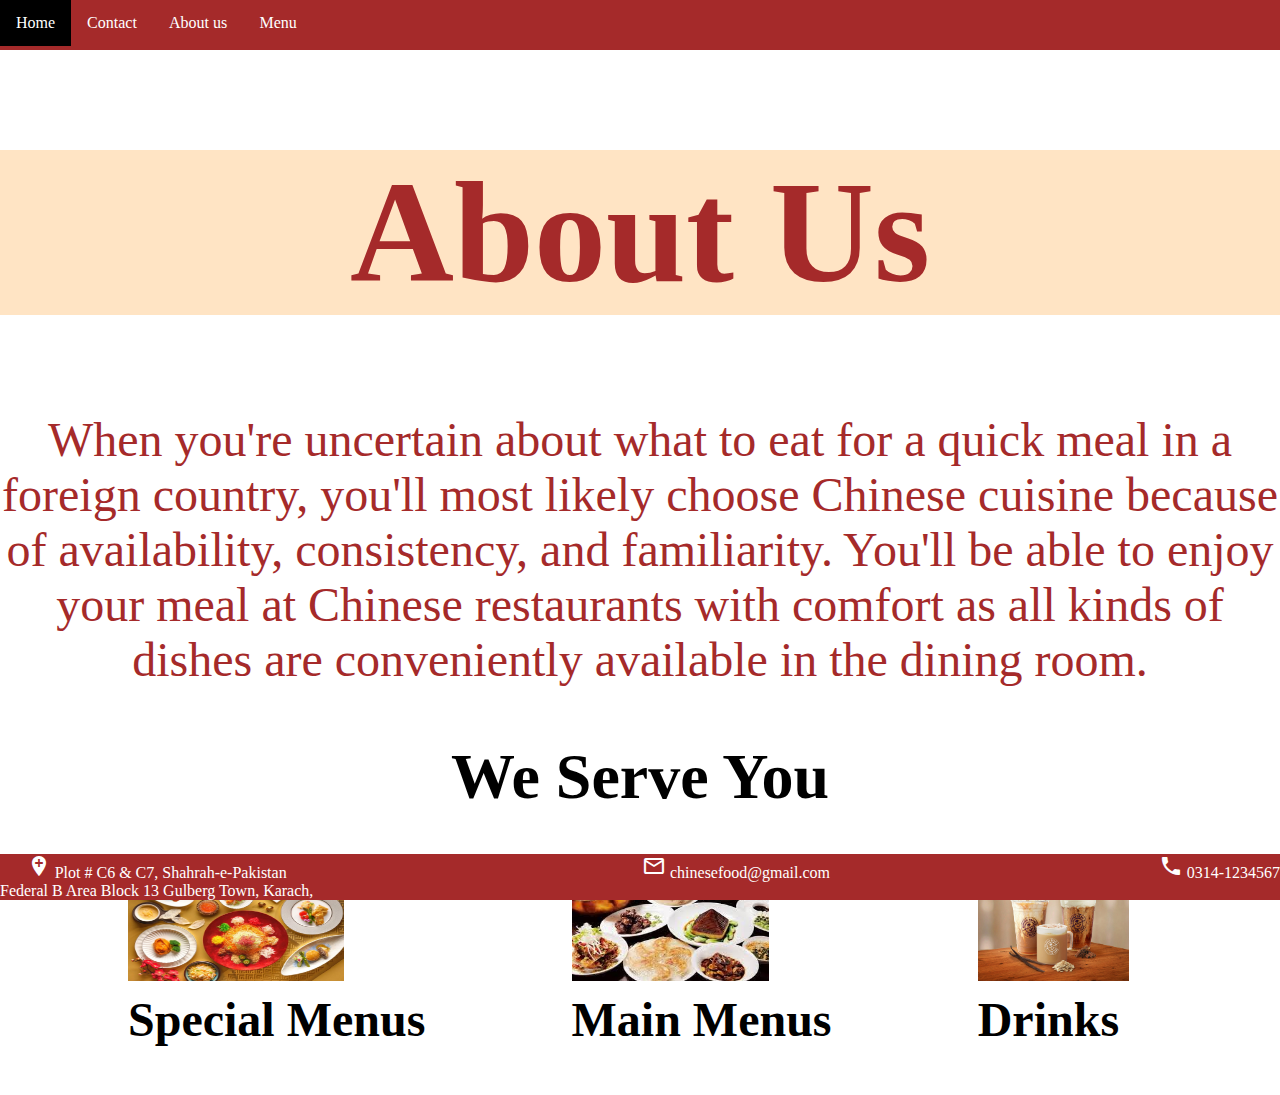
<file: about.html>
<!DOCTYPE html>
<html lang="en">
<head>
    <meta charset="UTF-8">
    <meta name="viewport" content="width=device-width, initial-scale=1.0">
    <title>Document</title>
    <link rel="stylesheet" href="abt.css">
    <link href="https://fonts.googleapis.com/icon?family=Material+Icons" rel="stylesheet">
</head>
<body>
    <header>
        <nav>
            <ul>
                <li><a href="index.html">Home</a></li>
                <li><a href="contact.html">Contact</a></li>
                <li><a href="about.html">About us</a></li>
                <li class="dropdown">
                    <a href="" class="dropbtn">Menu</a>
                  <div class="dropdown-content">
                    <a href="special.html">Special Menu</a>
                    <a href="main.html">Main</a>
                    <a href="drinks.html">Drinks</a>
                  </div> 
                </li>
            </ul>
        </nav>
    </header>
    <br><br><br>
    <h1>About Us</h1>
    <p>When you're uncertain about what to eat for a quick meal in a foreign country, you'll most likely choose Chinese cuisine because of availability, consistency, and familiarity. You'll be able to enjoy your meal at Chinese restaurants with comfort as all kinds of dishes are conveniently available in the dining room.</p>

    <h2>We Serve You</h2>
    
    <div class="grid-container">
      <div class="grid"><img src="spec.webp" alt="">
      <div class="overlay"> Special Menus </div></div>

      <div class="grid"><img src="mm.jfif" alt="">
        <div class="overlay"> Main Menus </div></div>

        <div class="grid"><img src="dri.jpg" alt="">
          <div class="overlay"> Drinks </div></div>
    </div>
    <div class="footer">
      <footer>
        <div class="float"> 
          <i class="material-icons">add_location</i>
            Plot # C6 & C7, Shahrah-e-Pakistan <br>
            Federal B Area Block 13 Gulberg Town, Karach,
            </div>
           <div class="phone"> 
          <i class="material-icons">local_phone</i>
            0314-1234567
          </div>
           <div class="mail"> 
          <i class="material-icons">mail_outline</i>
            chinesefood@gmail.com
          </div>
         </div>
      </footer>
    </div>
</body>
</html>
</file>
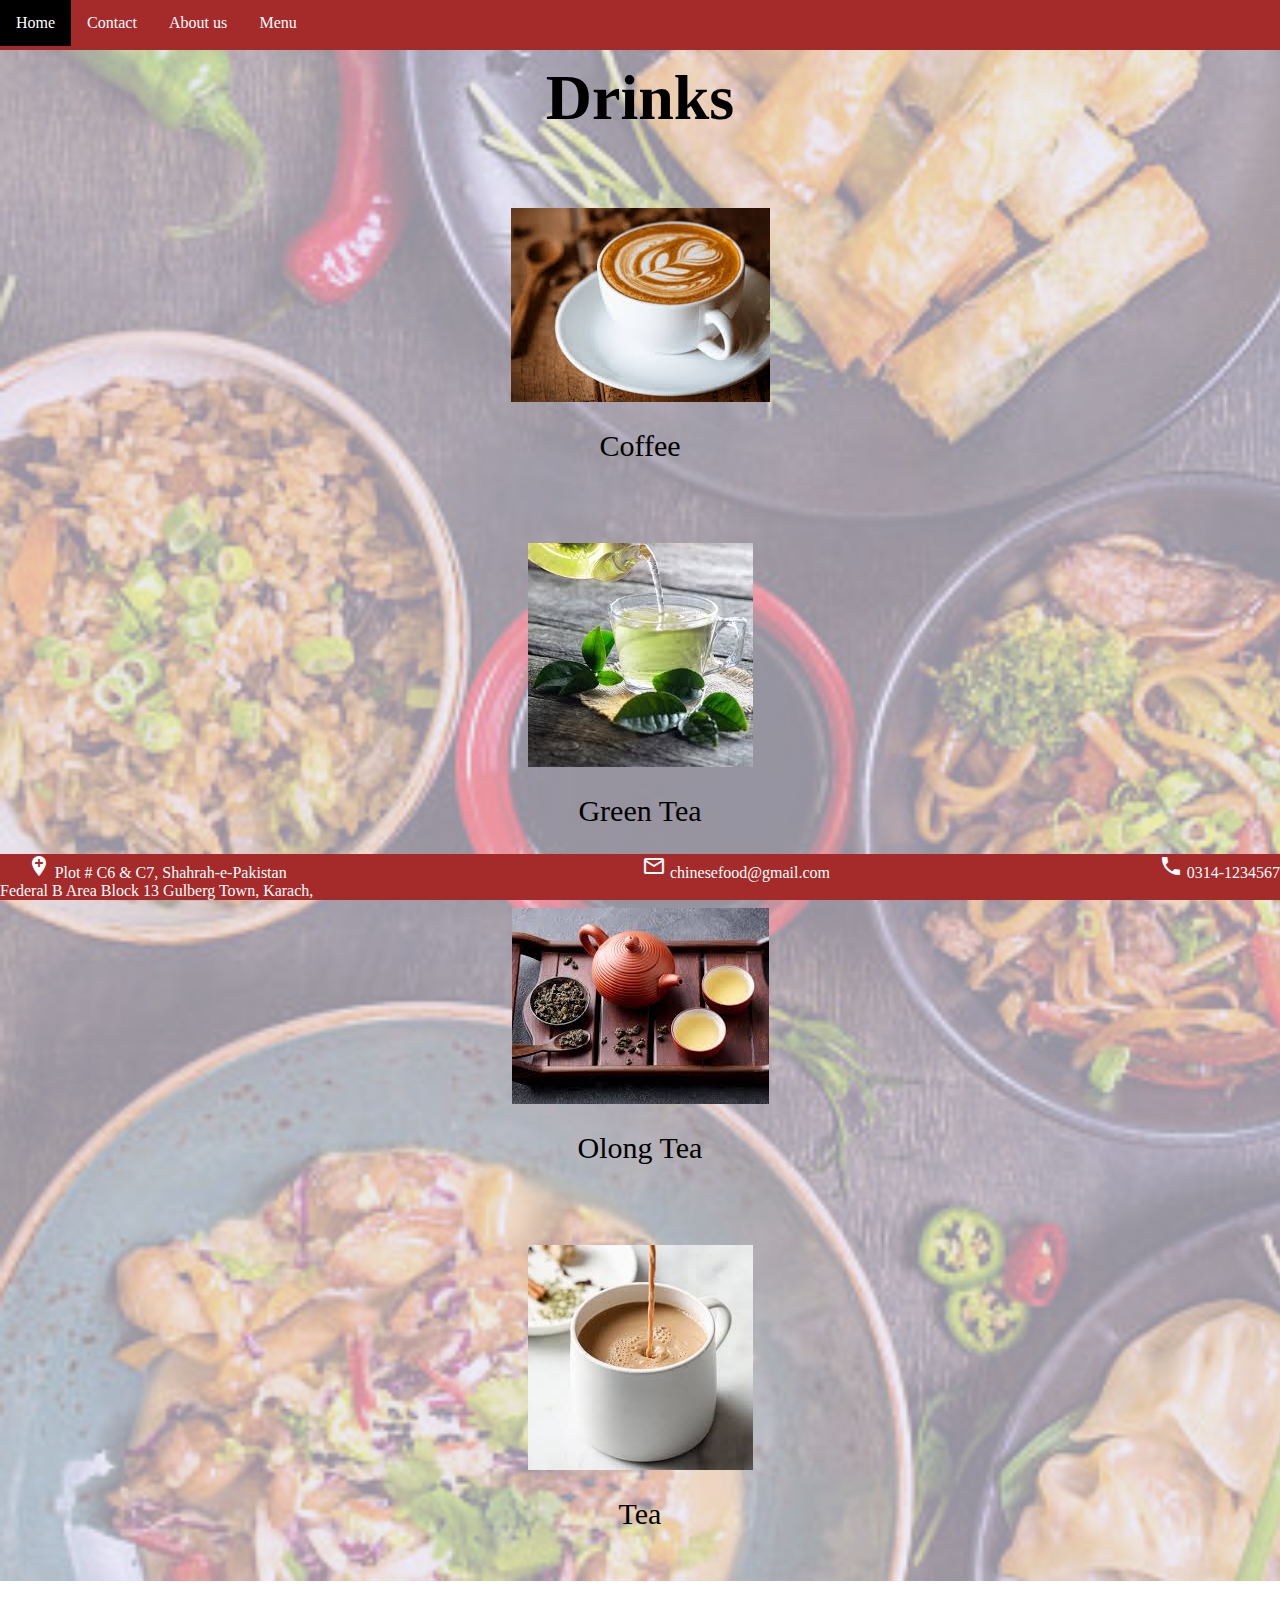
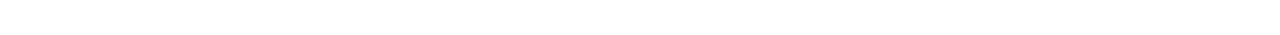
<file: drinks.html>
<!DOCTYPE html>
<html lang="en">
<head>
    <meta charset="UTF-8">
    <meta name="viewport" content="width=device-width, initial-scale=1.0">
    <title>Document</title>
    <link rel="stylesheet" href="drink.css">
    <link href="https://fonts.googleapis.com/icon?family=Material+Icons" rel="stylesheet">
</head>
<body>

    <div class="banner">
    <header>
        <nav>
            <ul>
                <li><a href="index.html">Home</a></li>
                <li><a href="contact.html">Contact</a></li>
                <li><a href="about.html">About us</a></li>
                <li class="dropdown">
                    <a href="" class="dropbtn">Menu</a>
                  <div class="dropdown-content">
                    <a href="special.html">Special Menu</a>
                    <a href="main.html">Main</a>
                    <a href="drinks.html">Drinks</a>
                  </div> 
                </li>
            </ul>
        </nav>
    </header>
    <br>

    <h1>Drinks</h1>
    
    <div class="grid">
      <div class="img"><img src="coffee.jfif" alt="">
        <div class="overlay">Coffee</div>
      </div>
    </div>

    <div class="grid">
      <div class="img"><img src="green tea.jfif" alt="">
        <div class="overlay">Green Tea</div>
      </div>
    </div>

    <div class="grid">
      <div class="img"><img src="olong tea.jfif" alt="">
        <div class="overlay">Olong Tea</div>
      </div>
    </div>

    <div class="grid">
      <div class="img"><img src="tea.jfif" alt="">
        <div class="overlay">Tea</div>
      </div>
    </div>
  </div>
  <br><br><br>
    <div class="footer">
      <footer>
        <div class="float"> 
          <i class="material-icons">add_location</i>
            Plot # C6 & C7, Shahrah-e-Pakistan <br>
            Federal B Area Block 13 Gulberg Town, Karach,
            </div>
           <div class="phone"> 
          <i class="material-icons">local_phone</i>
            0314-1234567
          </div>
           <div class="mail"> 
          <i class="material-icons">mail_outline</i>
            chinesefood@gmail.com
          </div>
         </div>
  
      </footer>
     </div>
</body>
</html>
</file>
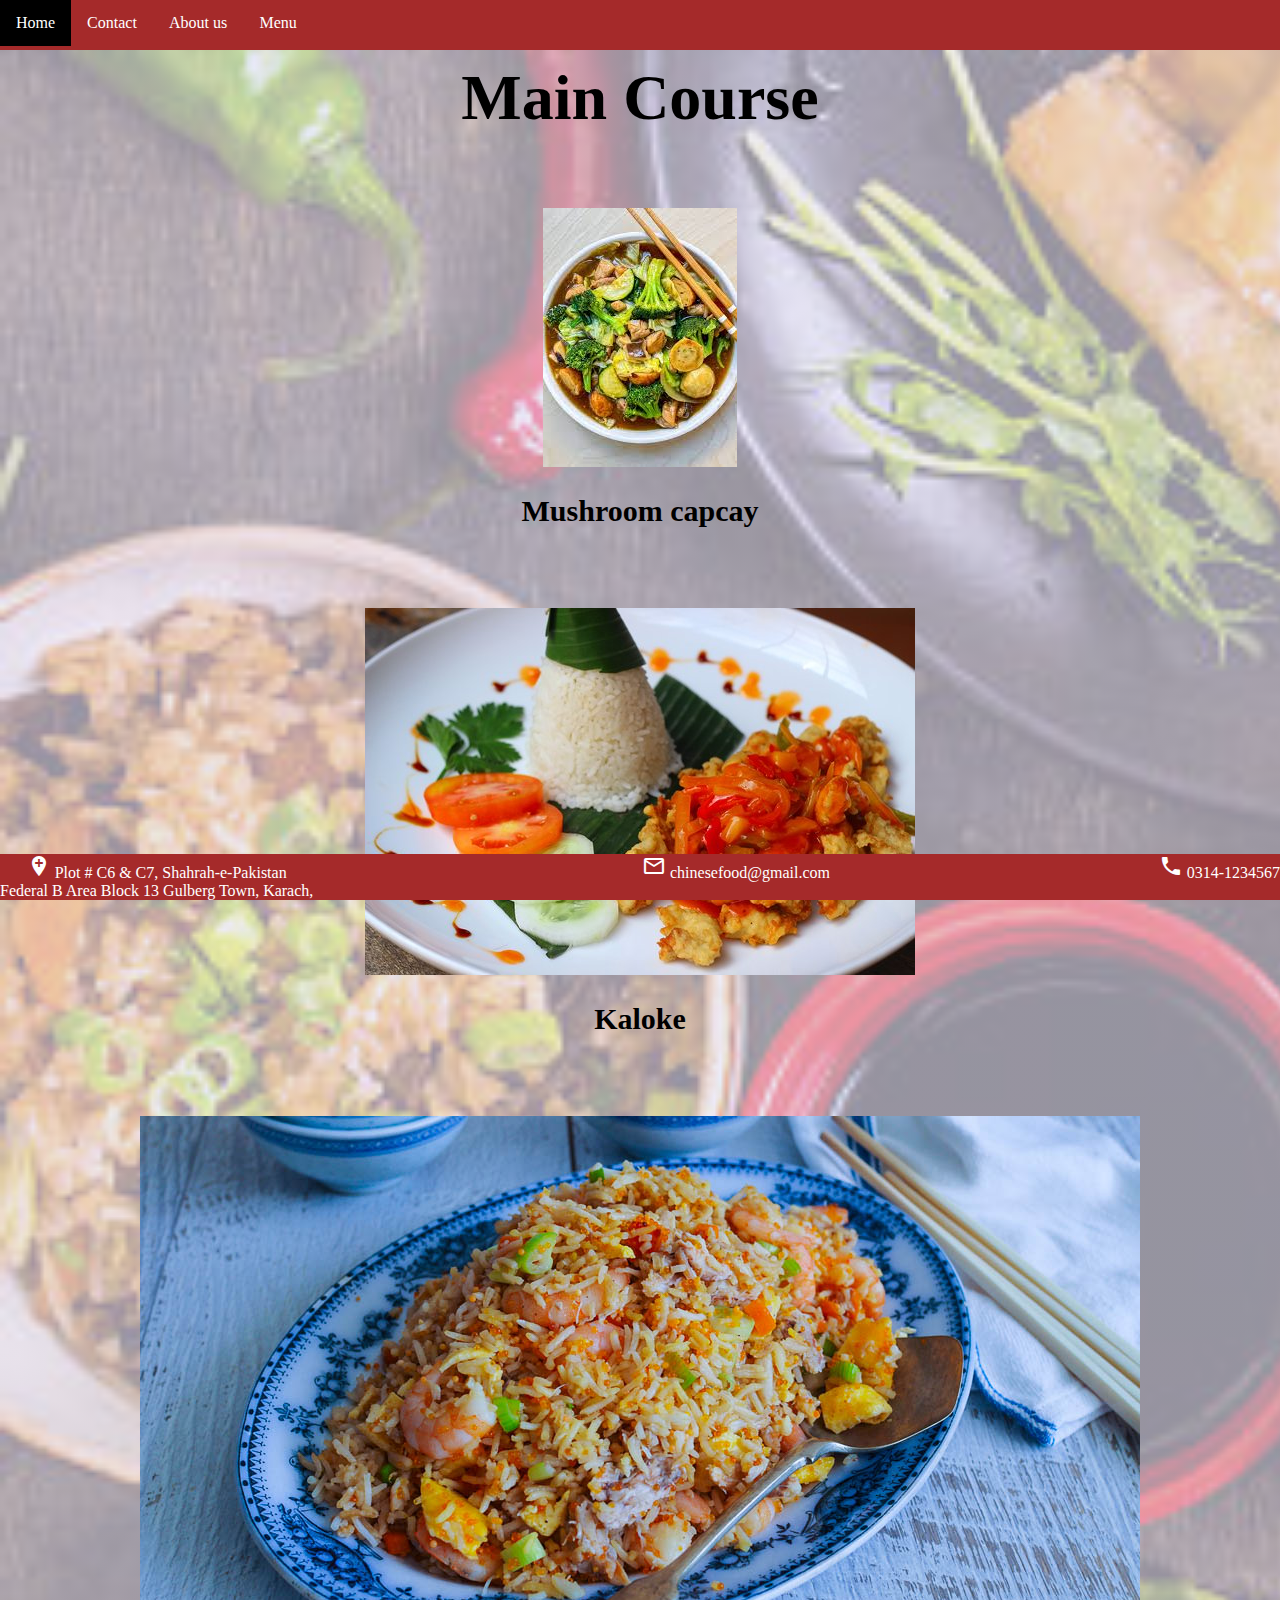
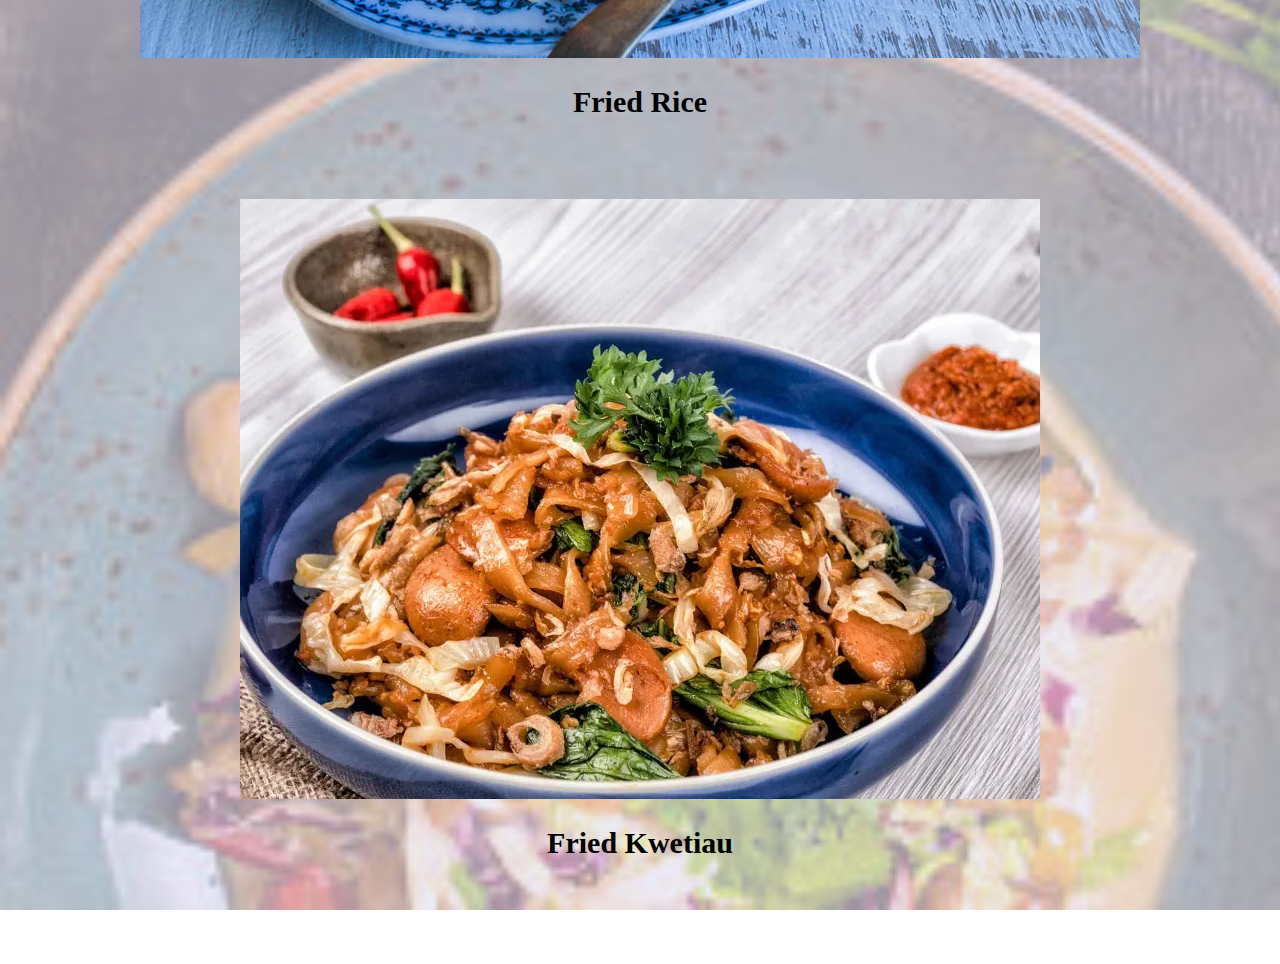
<file: main.html>
<!DOCTYPE html>
<html lang="en">
<head>
    <meta charset="UTF-8">
    <meta name="viewport" content="width=device-width, initial-scale=1.0">
    <title>Document</title>
    <link rel="stylesheet" href="main.css">
    <link href="https://fonts.googleapis.com/icon?family=Material+Icons" rel="stylesheet">
</head>
<body>

  <div class="banner">
    <header>
        <nav>
            <ul>
                <li><a href="index.html">Home</a></li>
                <li><a href="contact.html">Contact</a></li>
                <li><a href="about.html">About us</a></li>
                <li class="dropdown">
                    <a href="" class="dropbtn">Menu</a>
                  <div class="dropdown-content">
                    <a href="special.html">Special Menu</a>
                    <a href="main.html">Main</a>
                    <a href="drinks.html">Drinks</a>
                  </div> 
                </li>
            </ul>
        </nav>
    </header>
    <br>
    <h1>Main Course</h1>
    
    <div class="grid">
      <div class="img"><img src="mushroom capcay.jfif" alt="">
        <div class="overlay">Mushroom capcay</div>
      </div>
    </div>

    <div class="grid">
      <div class="img"><img src="kaloke.jpg" alt="">
        <div class="overlay">Kaloke</div>
      </div>
    </div>

    <div class="grid">
      <div class="img 3"><img src="fried rice.jpg" alt="">
        <div class="overlay">Fried Rice</div>
      </div>
    </div>

    <div class="grid">
      <div class="img 4"><img src="fried kwetiau.webp" alt="">
        <div class="overlay">Fried Kwetiau</div>
      </div>
    </div>
  </div>
  <br><br><br>
  <div class="footer">
    <footer>
      <div class="float"> 
        <i class="material-icons">add_location</i>
          Plot # C6 & C7, Shahrah-e-Pakistan <br>
          Federal B Area Block 13 Gulberg Town, Karach,
          </div>
         <div class="phone"> 
        <i class="material-icons">local_phone</i>
          0314-1234567
        </div>
         <div class="mail"> 
        <i class="material-icons">mail_outline</i>
          chinesefood@gmail.com
        </div>
       </div>

    </footer>
 </div>
</body>
</html>
</file>
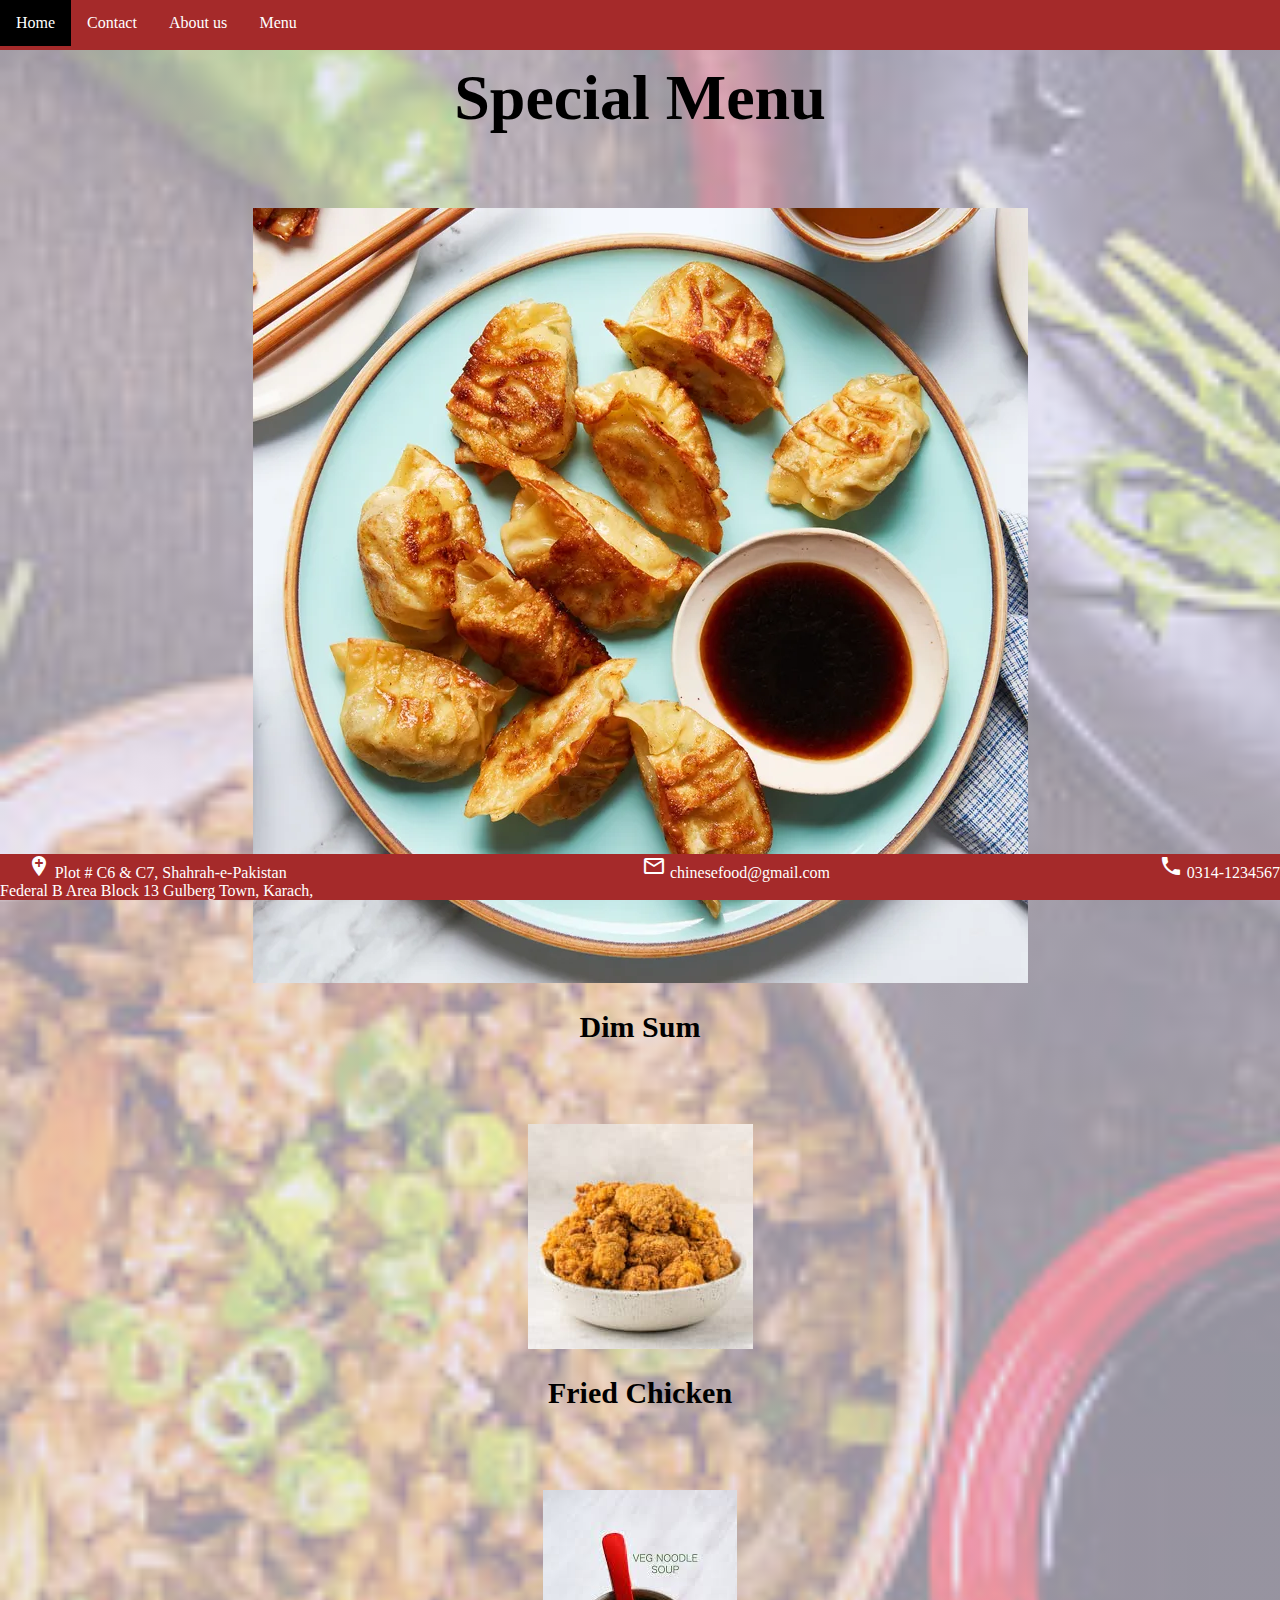
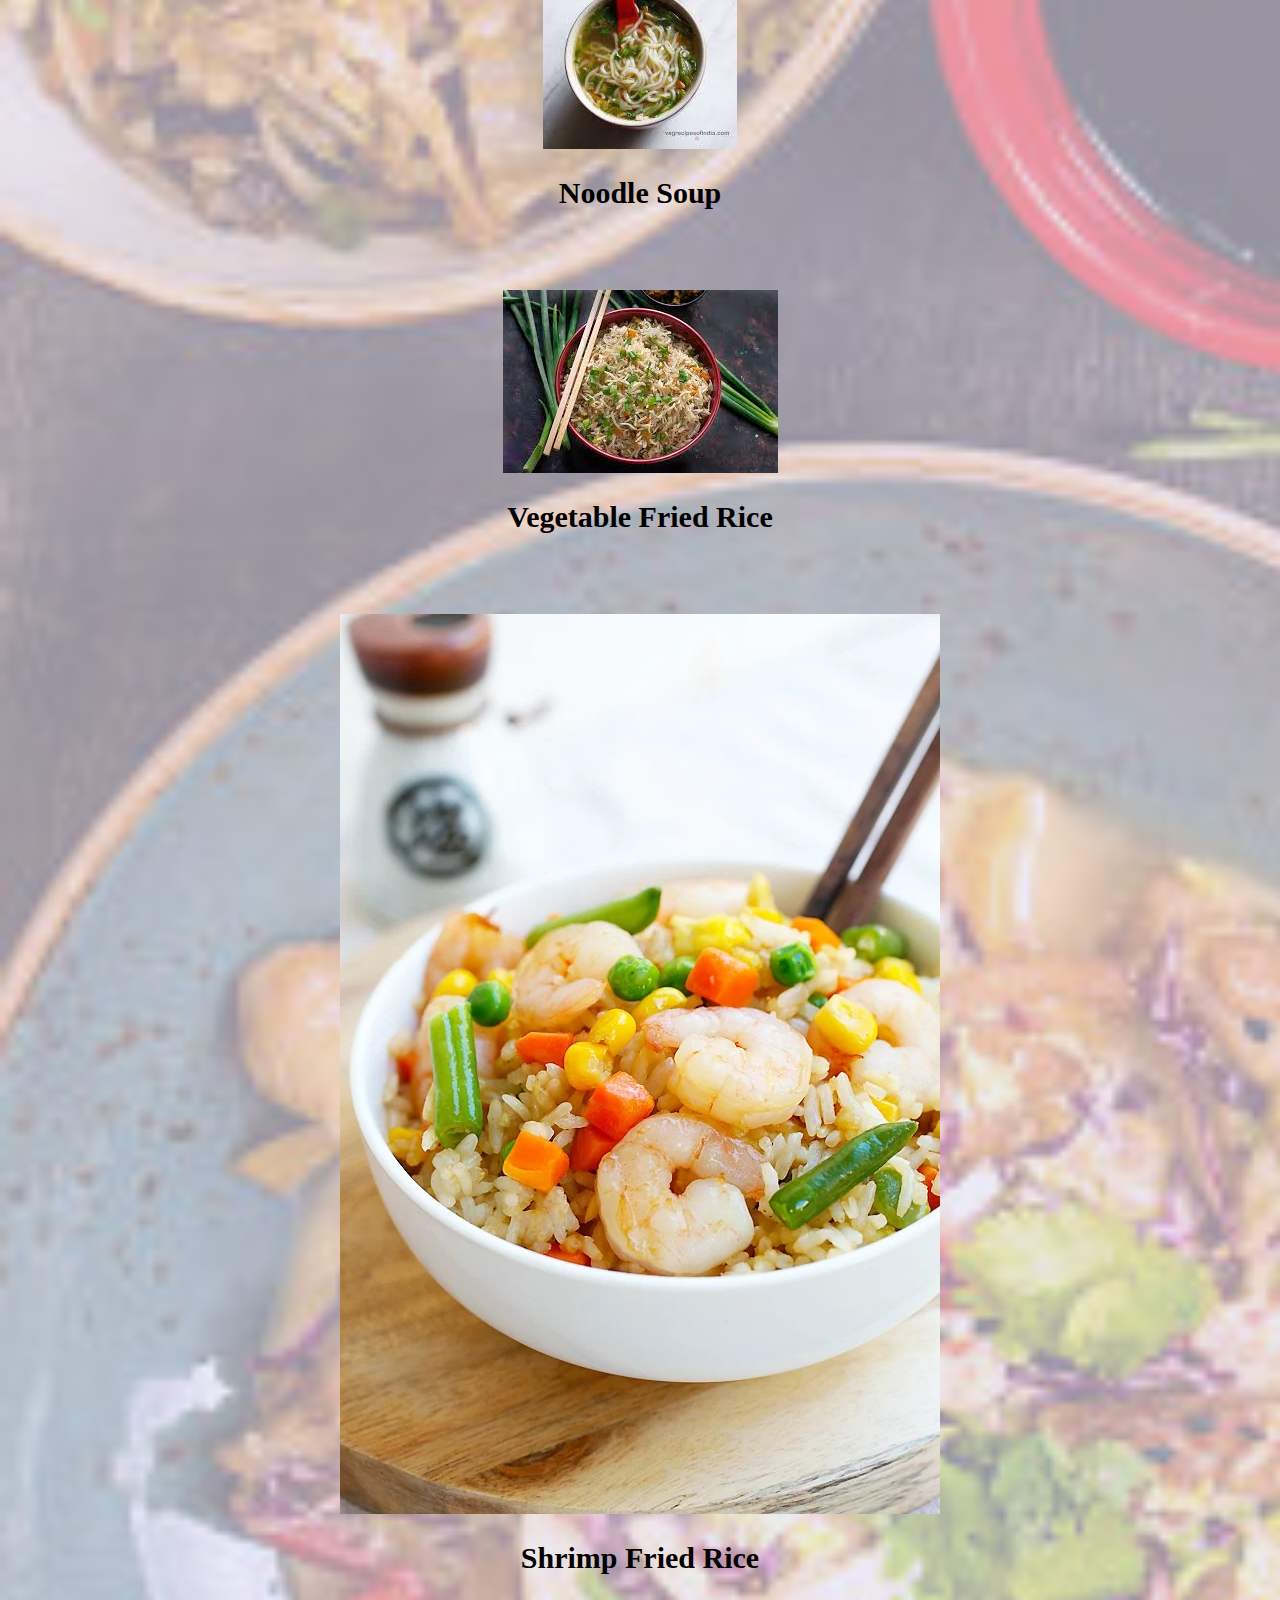
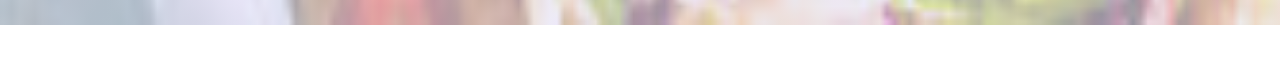
<file: special.html>
<!DOCTYPE html>
<html lang="en">
<head>
    <meta charset="UTF-8">
    <meta name="viewport" content="width=device-width, initial-scale=1.0">
    <title>Document</title>
    <link rel="stylesheet" href="sp.css">
    <link href="https://fonts.googleapis.com/icon?family=Material+Icons" rel="stylesheet">
</head>
<body>
    <div class="banner">
    <header>
        <nav>
            <ul>
                <li><a href="index.html">Home</a></li>
                <li><a href="contact.html">Contact</a></li>
                <li><a href="about.html">About us</a></li>
                <li class="dropdown">
                    <a href="" class="dropbtn">Menu</a>
                  <div class="dropdown-content">
                    <a href="special.html">Special Menu</a>
                    <a href="main.html">Main</a>
                    <a href="drinks.html">Drinks</a>
                  </div> 
                </li>
            </ul>
        </nav>
    </header>
    <br>

    <h1>Special Menu</h1>
    
    <div class="grid">
      <div class="img"><img src="dimsum.webp" alt="">
        <div class="overlay">Dim Sum</div>
      </div>
    </div>

    <div class="grid">
      <div class="img"><img src="fried chicken.jpg" alt="">
        <div class="overlay">Fried Chicken</div>
      </div>
    </div>

    <div class="grid">
      <div class="img"><img src="noodle soup.jpg" alt="">
        <div class="overlay">Noodle Soup</div>
      </div>
    </div>

    <div class="grid">
        <div class="img"><img src="vegetable fried rice.jpg" alt="">
          <div class="overlay">Vegetable Fried Rice</div>
        </div>
      </div>

    <div class="grid">
      <div class="img"><img src="shrimp.webp" alt="">
        <div class="overlay">Shrimp Fried Rice</div>
      </div>
    </div>
  </div>
  <br><br><br>
    <div class="footer">
     <footer>
      <div class="float"> 
        <i class="material-icons">add_location</i>
          Plot # C6 & C7, Shahrah-e-Pakistan <br>
          Federal B Area Block 13 Gulberg Town, Karach,
          </div>
         <div class="phone"> 
        <i class="material-icons">local_phone</i>
          0314-1234567
        </div>
         <div class="mail"> 
        <i class="material-icons">mail_outline</i>
          chinesefood@gmail.com
        </div>
       </div>
 
     </footer>
    </div>
</body>
</html>
</file>
<file: abt.css>
body{
    margin: 0%;
    padding: 0%;
}

header{
    position: fixed;
    left: 0;
    top: 0;
    width: 100%;
    color: white;
    text-align: center;
  }
  /*this is for navigation bar*/
  ul {
    list-style-type: none;
    margin: 0;
    padding: 0;
    overflow: hidden;
    background-color: brown;
  }
  
  li {
    float: left;
  }
  
  li a, .dropbtn {
    display: inline-block;
    color: white;
    text-align: center;
    padding: 14px 16px;
    text-decoration: none;
  }
  /*this is hover background color*/
  li a:hover, .dropdown:hover .dropbtn {
    background-color: black;
    
  }
  
  /*this is for dropdown button*/
  li.dropdown {
    display: inline-block;
    width: 70px;
    height: 50px;;
  }
  
  .dropdown:hover{
    width: 50px;
    height: 55px;
    background: rgb(39, 18, 18);
    transition: width 0s, height 0s;
    
  }
  
  .dropdown-content {
    display: none;
    position: absolute;
    background-color: #f9f9f9;
    min-width: 160px;
    box-shadow: 0px 8px 16px 0px rgba(0,0,0,0.2);
    z-index: 1;
  
  }
  /*this is for dropdown-content*/
  .dropdown-content a {
    color:  brown;
    padding: 12px 16px;
    text-decoration: none;
    display: block;
    text-align: left;
  }
  
  .dropdown-content a:hover {background-color: #f1f1f1;}
  
  .dropdown:hover .dropdown-content {
    display: block;
  }

h1{
    color: brown;
    text-align: center;
    background-color: bisque;
    font-size: 900%;
}

h2{
    color: black;
    text-align: center;
    font-size: 400%;
}

p{
    text-align: center;
    color: brown;
    font-size: 300%;
}

.grid-container{
 display: grid;
 grid-template-columns: auto auto auto;
 grid-template-rows: auto;
 gap: 1%;
 padding-left: 10%;
}

.grid img{
    width: 50%;
    height: 50%;
}

.grid{
    font-size: 300%;
    font-weight: bold;
}

  .footer{
    position: fixed;
    left: 0;
    bottom: 0;
    width: 100%;
    background-color: brown;
    color: white;
    text-align: center;
  }
  
  .float{
    float: inline-start;
  }
  
  .phone{
    float: inline-end;
  }
  
  .mail{
    float: initial;
  }
</file>
<file: drink.css>
body{
    margin: 0;
    padding: 0;
} 

.banner{
  width: 100%;
  height: auto;
  background-image: linear-gradient(rgba(228, 226, 245, 0.65),rgba(228, 226, 245, 0.65)),url(background.jpg);
  background-size: cover;
}

@media only screen and (max-width: 768px){
  .container{
    width: 100%;
  }
}
header{
  position: fixed;
  left: 0;
  top: 0;
  width: 100%;
  background-color: red;
  color: white;
  text-align: center;
  }
  
  ul {
    list-style-type: none;
    margin: 0;
    padding: 0;
    overflow: hidden;
    background-color: brown;
  }
  
  li {
    float: left;
  }
  
  li a, .dropbtn {
    display: inline-block;
    color: white;
    text-align: center;
    padding: 14px 16px;
    text-decoration: none;
  }
  
  li a:hover, .dropdown:hover .dropbtn {
    background-color: black;
  }
  
  li.dropdown {
    display: inline-block;
    width: 70px;
    height: 50px;;
  }

  .dropdown:hover{
    width: 50px;
    height: 55px;
    background: rgb(39, 18, 18);
    transition: width 0s, height 0s;
    
  }
  
  
  .dropdown-content {
    display: none;
    position: absolute;
    background-color: #f9f9f9;
    min-width: 160px;
    box-shadow: 0px 8px 16px 0px rgba(0,0,0,0.2);
    z-index: 1;
  }
  
  .dropdown-content a {
    color:  brown;
    padding: 12px 16px;
    text-decoration: none;
    display: block;
    text-align: left;
  }
  
  .dropdown-content a:hover {background-color: #f1f1f1;}
  
  .dropdown:hover .dropdown-content {
    display: block;
  }

  h1{
    text-align: center;
    font-size: 400%;
  }

  .grid{
    display: grid;
    grid-template-columns: auto;
    gap: 10px;
    padding: 10px;
}

.grid div{
   text-align: center;
   padding: 20px 0;
   font-size: 30px;
}

.footer{
  position: fixed;
  left: 0;
  bottom: 0;
  width: 100%;
  background-color: brown;
  color: white;
  text-align: center;
}

.float{
  float: inline-start;
}

.phone{
  float: inline-end;
}

.mail{
  float: initial;
}
</file>
<file: main.css>
body{
    margin: 0;
    padding: 0;
} 

.banner{
  width: 100%;
  height: auto;
  background-image: linear-gradient(rgba(228, 226, 245, 0.65),rgba(228, 226, 245, 0.65)),url(background.jpg);
  background-size: cover;
}
@media only screen and (max-width: 768px){
    .container{
      width: 100%;
    }
  }

header{
  position: fixed;
  left: 0;
  top: 0;
  width: 100%;
  background-color: red;
  color: white;
  text-align: center;
  }
  
  ul {
    list-style-type: none;
    margin: 0;
    padding: 0;
    overflow: hidden;
    background-color: brown;
  }
  
  li {
    float: left;
  }
  
  li a, .dropbtn {
    display: inline-block;
    color: white;
    text-align: center;
    padding: 14px 16px;
    text-decoration: none;
  }
  
  li a:hover, .dropdown:hover .dropbtn {
    background-color: black;
  }
  
  li.dropdown {
    display: inline-block;
    width: 70px;
    height: 50px;;
  }

  .dropdown:hover{
    width: 50px;
    height: 55px;
    background: rgb(39, 18, 18);
    transition: width 0s, height 0s;
    
  }
  
  
  .dropdown-content {
    display: none;
    position: absolute;
    background-color: #f9f9f9;
    min-width: 160px;
    box-shadow: 0px 8px 16px 0px rgba(0,0,0,0.2);
    z-index: 1;
  }
  
  .dropdown-content a {
    color:  brown;
    padding: 12px 16px;
    text-decoration: none;
    display: block;
    text-align: left;
  }
  
  .dropdown-content a:hover {background-color: #f1f1f1;}
  
  .dropdown:hover .dropdown-content {
    display: block;
  }

  h1{
    text-align: center;
    font-size: 400%;
  }
  /*for images*/
.grid{
    display: grid;
    grid-template-columns:  auto;
    column-gap: 50px;
    padding: 10px;
}
/*for text*/
.grid div{
   text-align: center;
   padding: 20px 0;
   font-size: 30px;
   font-weight: bold;
}

.footer{
  position: fixed;
  left: 0;
  bottom: 0;
  width: 100%;
  background-color: brown;
  color: white;
  text-align: center;
}

.float{
  float: inline-start;
}

.phone{
  float: inline-end;
}

.mail{
  float: initial;
}
</file>
<file: sp.css>
body{
    margin: 0;
    padding: 0;
} 

.banner{
  width: 100%;
  height: auto;
  background-image: linear-gradient(rgba(228, 226, 245, 0.65),rgba(228, 226, 245, 0.65)),url(background.jpg);
  background-size: cover;
}

@media only screen and (max-width: 768px){
  .container{
    width: 100%;
  }
}

header{
  position: fixed;
  left: 0;
  top: 0;
  width: 100%;
  background-color: red;
  color: white;
  text-align: center;
  }
  
  ul {
    list-style-type: none;
    margin: 0;
    padding: 0;
    overflow: hidden;
    background-color: brown;
  }
  
  li {
    float: left;
  }
  
  li a, .dropbtn {
    display: inline-block;
    color: white;
    text-align: center;
    padding: 14px 16px;
    text-decoration: none;
  }
  
  li a:hover, .dropdown:hover .dropbtn {
    background-color: black;
  }
  
  li.dropdown {
    display: inline-block;
    width: 70px;
    height: 50px;
  }

  .dropdown:hover{
    width: 50px;
    height: 55px;
    background: rgb(39, 18, 18);
    transition: width 0s, height 0s;
    
  }
  
  
  .dropdown-content {
    display: none;
    position: absolute;
    background-color: #f9f9f9;
    min-width: 160px;
    box-shadow: 0px 8px 16px 0px rgba(0,0,0,0.2);
    z-index: 1;
  }
  
  .dropdown-content a {
    color:  brown;
    padding: 12px 16px;
    text-decoration: none;
    display: block;
    text-align: left;
  }
  
  .dropdown-content a:hover {background-color: #f1f1f1;}
  
  .dropdown:hover .dropdown-content {
    display: block;
  }
  
  h1{
    text-align: center;
    font-size: 400%;
  }
/*for images*/
  .grid{
    display: grid;
    grid-template-columns: auto;
    column-gap: 50px;
    padding: 10px;
}
/*for text*/
.grid div{
   text-align: center;
   padding: 20px 0;
   font-size: 30px;
   font-weight: bold;
}

.footer{
  position: fixed;
  left: 0;
  bottom: 0;
  width: 100%;
  background-color: brown;
  color: white;
  text-align: center;
}

.float{
  float: inline-start;
}

.phone{
  float: inline-end;
}

.mail{
  float: initial;
}
</file>
